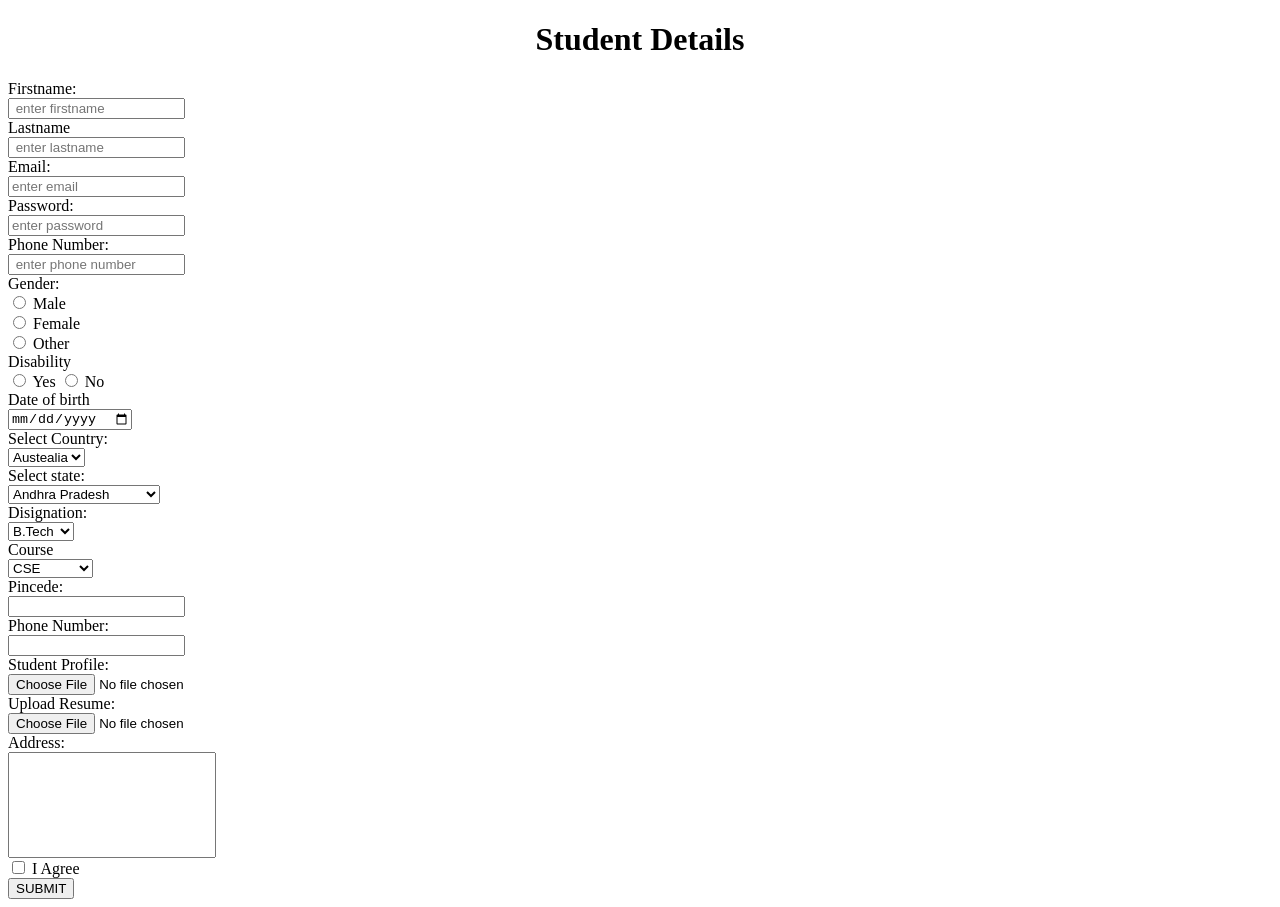
<file: index.html>
<!DOCTYPE html>
<html lang="en">
<head>
    <meta charset="UTF-8">
    <meta name="viewport" content="width=device-width, initial-scale=1.0">
    <title>Student Details D</title>
    <link rel="stylesheet" href="index.css">
    
</head>
<body>
    <h1 style="text-align: center;">Student Details</h1>
    <form style="text-align:left;">
        <tabel>
            <tr>
        <label for="fname">Firstname:</label><br>
        <input type="text" id="fname" name="fname" placeholder=" enter firstname"><br>
        <label for="lname">Lastname</label><br>
        <input type="text" id="lname" name="lname" placeholder=" enter lastname"><br>
        <label for="email">Email:</label><br>
        <input type="email" id="email" namr="email" placeholder="enter email"><br>
        <label for="password">Password:</label><br>
        <input type="password" id="password" name="password" placeholder="enter password"><br>
        <label for="phone">Phone Number:</label><br>
        <input type="tel" id="phone" name="phone" placeholder=" enter phone number" pattern="[0-9]{10}"><br>
        <label for="gender">Gender:</label><br>
        <input type="radio" id="male" name="gender">
        <label for="male">Male</label><br>
        <input type="radio" id="female" name="gender">
        <label for="emale">Female</label><br>
        <input type="radio" id="other" name="gender">
        <label for="other">Other</label><br>
        <label for="disability:">Disability</label><br>
        <input type="radio" id="yes" name="yes" >
        <label for="yes">Yes</label>
        <input type="radio" id="no" name="no" >
        <label for="no">No</label><br>
        <label for="date of birth:">Date of birth</label><br>
        <input type="date" id="date of birth" name="date of birth"><br>
        <label for="country">Select Country:</label><br>
        <select id="country" name="contry">
            <option value="australia">Austealia</option>
            <option value="brazil">Brazil</option>
            <option value="canada">Canada</option>
            <option value="japan">Japan</option>
            <option value="india">India</option>
        </select><br>
        <label for="state">Select state:</label><br>
        <select id="states" name="states">
            <option value="Andhra Pradesh">Andhra Pradesh</option>
            <option value="Arunachal Pradesh">Arunachal Pradesh</option>
            <option value="Assam">Assam</option>
            <option value="Bihar">Bihar</option>
            <option value="Chhattisgarh">Chhattisgarh</option>
            <option value="Delhi">Delhi</option>
            <option value="Goa">Goa</option>
            <option value="Gujarat">Gujarat</option>
            <option value="Haryana">Haryana</option>
            <option value="Himachal Pradesh">Himachal Pradesh</option>
            <option value="Jharkhand">Jharkhand</option>
            <option value="Karnataka">Karnataka</option>
            <option value="Kerala">Kerala</option>
            <option value="Maharastra">Maharasthra</option>
            <option value="Madhya Pradesh">Madhya Pradesh</option>
            <option value="Manipur">Manipur</option>
            <option value="Megaland">Meghalaya</option>
            <option value="Mizaram">Mizaram</option>
            <option value="Nagaland">Nagaland</option>
            <option value="Odisha">Odisha</option>
            <option value="Punjab">Punjab</option>
            <option value="Rajasthan">Rajasthan</option>
            <option value="Sikkim">Sikkim</option>
            <option value="Tripura">Tripura</option>
            <option value="Telengana">Telangana</option>
            <option value="Uttar Pradesh">Uttar Pradesh</option>
            <option value="Uttarkahand">Uttarkhand</option>
            <option value="West Bengal">West Bengal</option>
            <option value="Andaman & Nicobar">Andaman & Nicobar</option>
            <option value="Chandigrah">Chandigarh</option>
            <option value="Dadra & Nagar Havali">Dadra & Nagar Havali</option>
            <option value="Jammu and Kashmir">Jammu and Kashmir</option>
            <option value="Lakshadweep">Lakshadweep</option>
            <option value="Ladakh">Ladakh </option>
            <option value="Puducherry">Puducherry</option>
        </select><br>
        <label for="disignation">Disignation:</label><br>
        <select id="disignation" name="Disignation">
            <option value="B.Tech">B.Tech</B></option>
            <option value="Degree">Degree</option>
            <option value="M.B.A">M.B.A</option>
            <option value="M.C.A">M.C.A</option>
        </select><br>
        <label for="course">Course</label><br>
        <select id="course" name="course">
            <option value="CSE">CSE</option>
            <option value="CSE-AIML">CSE-AIML</option>
            <option value="CSE-DS">CSE-DS</option>
            <option value="IT">IT</option>
            <option value="IOT">IOT</option>
            <option value="ECE">ECE</option>
            <option value="EEE">EEE</option>
            <option value="MECH">MECH</option>
            <option value="CIVIL">CIVIL</option>
        </select><br>
        <label for="pin">Pincede:</label><br>
        <input type="tel" id="pincode" namr="pincode" pattern="[0-9]{6}"><br>
        <label for="phone">Phone Number:</label><br>
        <input type="tel" id="phone" namr="phonenumber" pattern="[0-9]{10}"><br>
        <label for="image">Student Profile:</label><br>
        <input type="file" id="image" name="image" ><br>
        <label for="file">Upload Resume:</label><br>
        <input type="file" id="filename" name="filename"></br>
        <label for="address">Address:</label><br>
        <input  name="message" rows="10" cols="10" style="width:200px; height:100px;"><br>
        <input type="checkbox" id="agree" name="igree">
        <label for="agree">I Agree</label><br>
        <input type="submit" id="submit" value="SUBMIT"><br>

     </form>
</body>
</html>
</file>
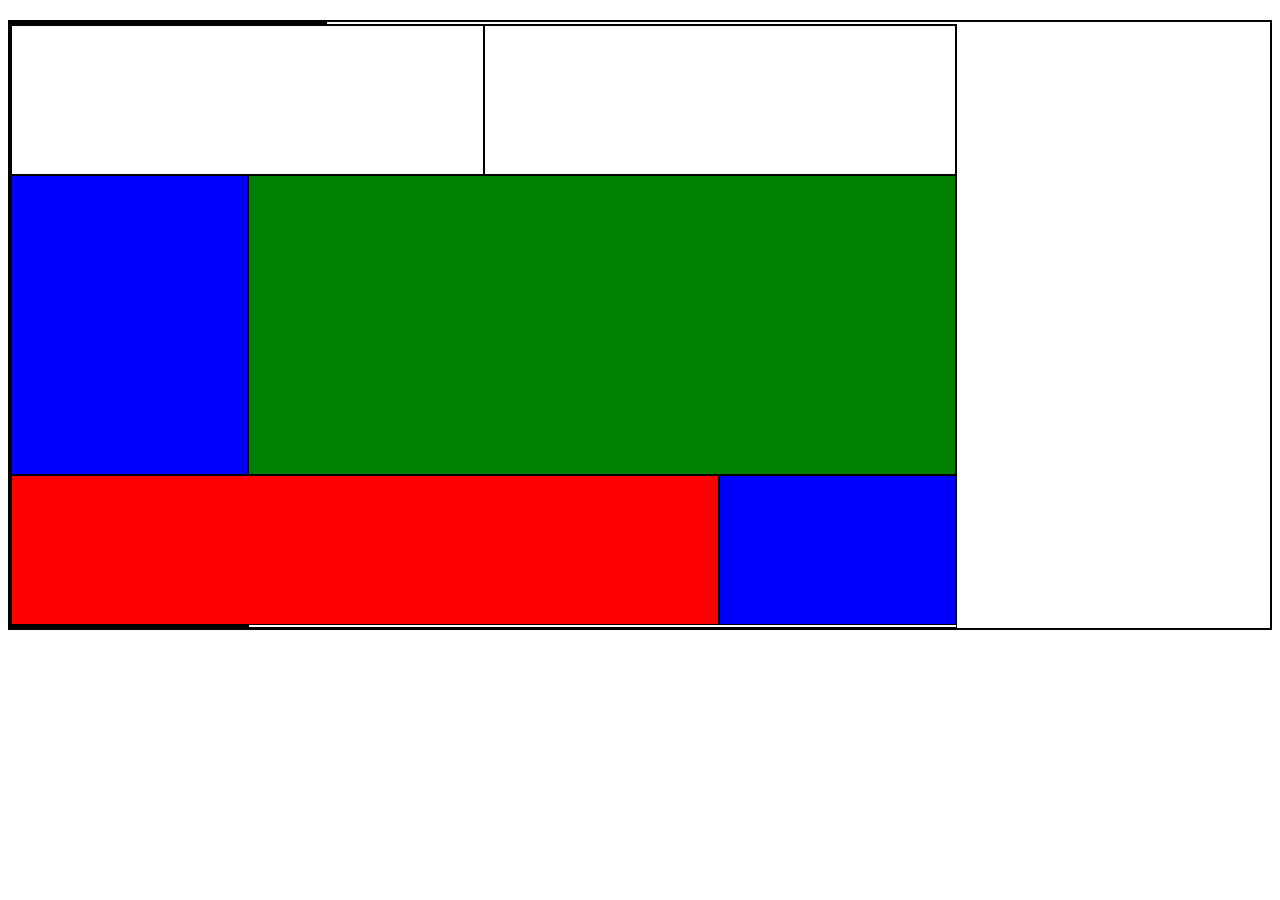
<file: grid1.html>
<!DOCTYPE html>
<html lang="en">
<head>
    <meta charset="UTF-8">
    <meta name="viewport" content="width=device-width, initial-scale=1.0">
    <title>Document</title>
    <link rel="stylesheet" href="style1.css">
</head>
<body>
    <section class="container">
        <div class="col-3 left">
            <div class="top bg-brown"></div>
            <div class="bottom bg-yellow"></div>
        </div>
        <div class="col-9">
            <div class="row row1">
                <div class="col-6 bg-purple"></div>
                <div class="col-6 bg-lightblue"></div>
            </div>
            <div class="middle">
                <div class="center">
                    <div class="row row2">
                        <div class="col-3 bg-blue"></div>
                        <div class="col-9 bg-green"></div>
                    </div>
                    <div class="row row3">
                        <div class="col-9 bg-red"></div>
                        <div class="col-3 bg-blue"></div>
                    </div>
                </div>

                <div class="col-3 bg-pink"></div>
            </div>

        </div>

    </section>
</body>
</html>
</file>
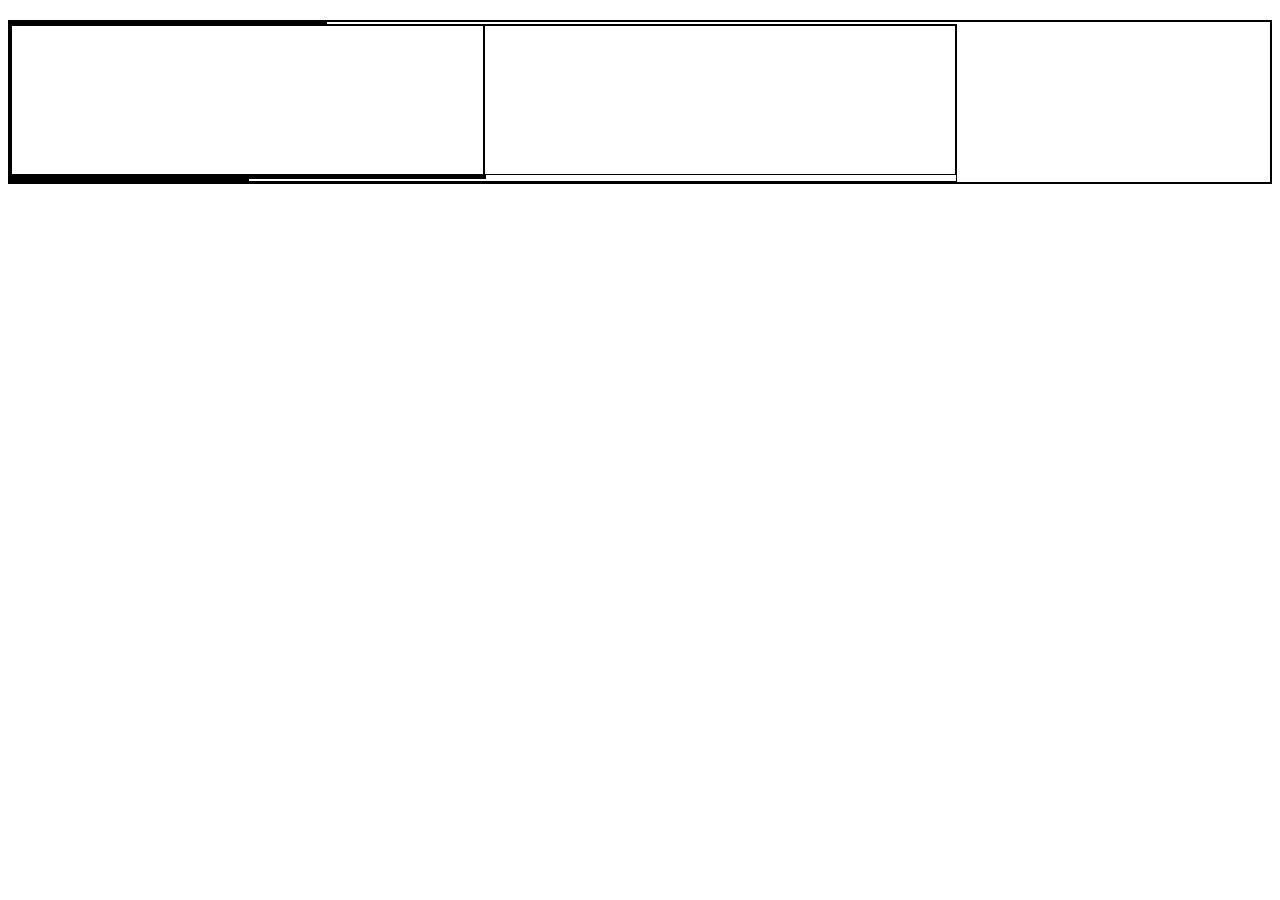
<file: grid2.html>
<!DOCTYPE html>
<html lang="en">
<head>
    <meta charset="UTF-8">
    <meta name="viewport" content="width=device-width, initial-scale=1.0">
    <title>Document</title>
    <link rel="stylesheet" href="style1.css">
</head>
<body>
    <section class="container">
        <div class="col-3 left">
            <div class="top bg-brown"></div>
            <div class="bottom bg-yellow"></div>
        </div>
        <div class="col-9">
            <div class="row row1">
                <div class="col-6 bg-purple"></div>
                <div class="col-6 bg-lightblue"></div>
            </div>
            <div class="middle">
                        <div class="col-6 bg-blue"></div> 
                        <div class="col-6 bg-pink"></div>
                    <div class="col-3">
                        <div class="top bg-red"></div>
                        <div class="bottom bg-blue"></div>
                    </div>
            </div>
        </div>
    </section>
    
</body>
</html>
</file>
<file: index.css>
.display{
    display:flex;
    justify-content: space-around;
}
</file>
<file: style1.css>
.col-1{width: 8.33%;}
.col-2{width:16.66%;}
.col-3{width:25%;}
.col-4{width:33.33%;}
.col-5{width:41.66%;}
.col-6{width:50%;}
.col-7{width:58.33%;}
.col-8{width:66.66%;}
.col-9{width:75%;}
.col-10{width:83.33%;}
.col-11{width:91.66%;}
.col-12{width:100%;}
body{
    height:600px;
}
.row{
    display:flex;
}
.h-50{
    height:300px;
}
.h-25{
    height: 150px;
}
.bg-blue{
    background-color: blue;
}
.bg-green{
    background-color:green;
}
.bg-red{
    background-color:red;
}
.bg-yellow{
    background-color:yellow;
}
.bg-orange{
    background-color: orange;
}
.bg-violet{
    background-color: violet;
}
.row1{
    height: 150px;
}
.row2{
    height: 300px;
}
.row3{
    height: 150px;
}
section{
    margin:20px auto;
    border:2px solid black;
}
[class*="col-"]{
    border:1px solid black;
}
</file>
